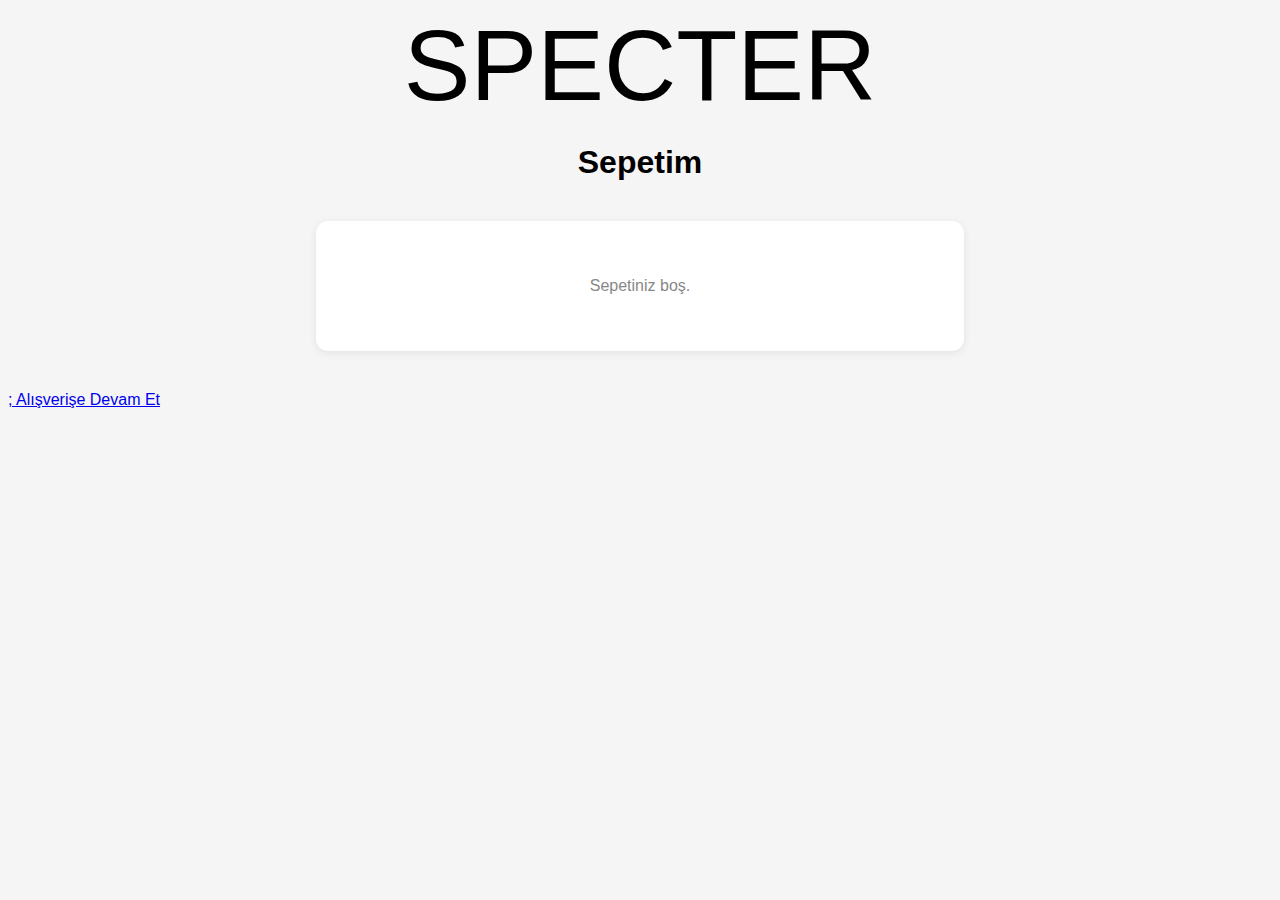
<file: sepet.html>
<!DOCTYPE html>
<html lang="tr">
<head>
    <meta charset="UTF-8">
    <title>Sepetim</title>
    <link rel ="stylesheet" href="sepet.css">
</head>
<body><header style="text-align: center;font-size: 100px;" >SPECTER</header>
    <h1 style="text-align: center;">Sepetim</h1>
    <div class="sepet" id="sepetAlani">
        <div class="bos">Sepetiniz boş.</div>
    </div>
    <a href="../index.html"> ; Alışverişe Devam Et</a>
    <script src="sepet.js"></script>
</body>
</html>
</file>
<file: sepet.css>
body { background: #f5f5f5; font-family: Arial, sans-serif; }
        .sepet { max-width: 600px; margin: 40px auto; background: #fff; border-radius: 12px; padding: 24px; box-shadow: 0 2px 8px rgba(0,0,0,0.08);}
        .sepet-urun { display: flex; align-items: center; gap: 16px; border-bottom: 1px solid #eee; padding: 12px 0; }
        .sepet-urun img { width: 80px; height: 80px; object-fit: cover; border-radius: 8px; }
        .sepet-urun h2 { font-size: 1.1em; margin: 0; }
        .sepet-urun strong { color: #e60012; font-size: 1.1em; }
        .bos { color: #888; text-align: center; margin: 32px 0; 
        }
</file>
